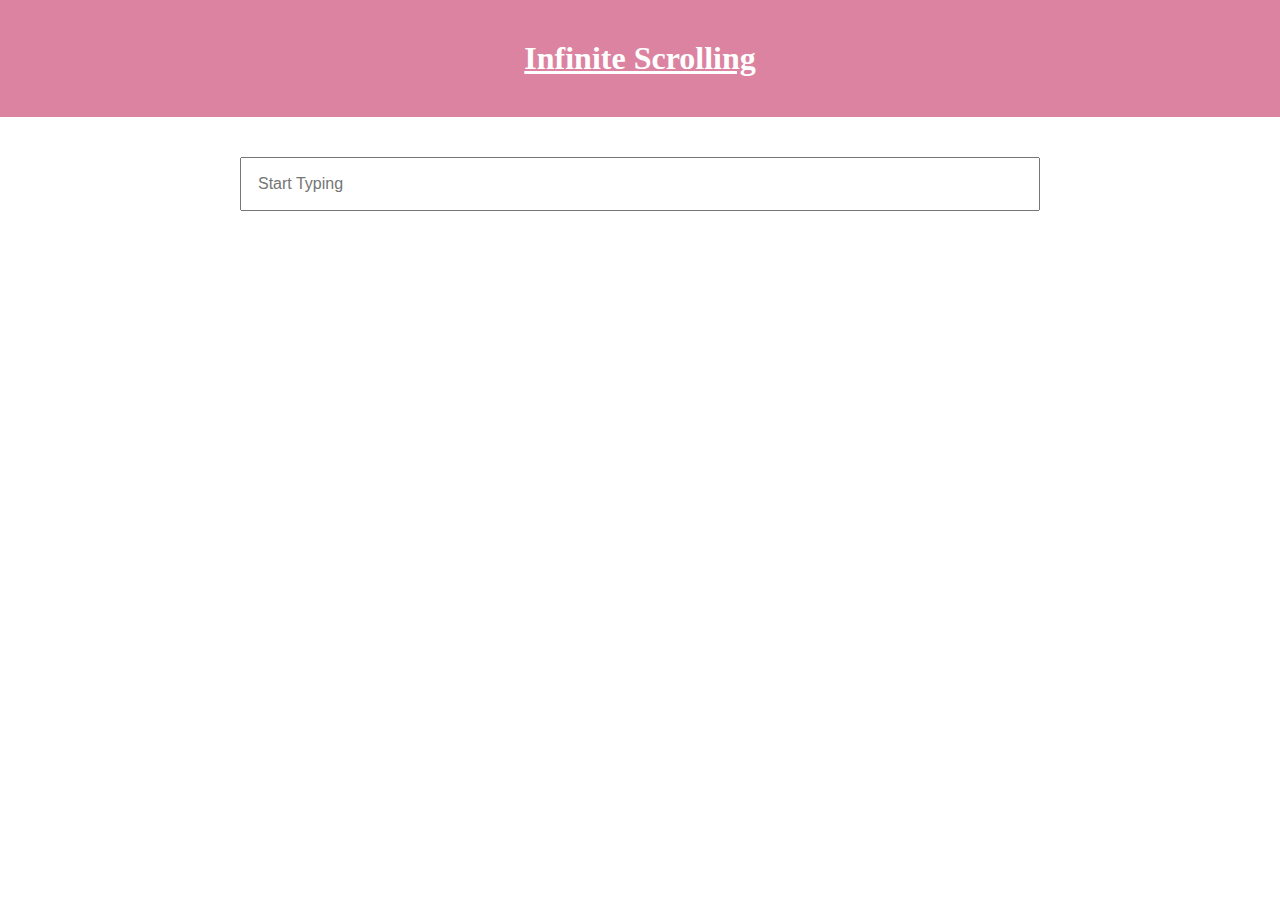
<file: Infinite Scrolling/index.html>
<!DOCTYPE html>
<html lang="en">
<head>
    <meta charset="UTF-8">
    <meta name="viewport" content="width=device-width, initial-scale=1.0">
    <title>Infinite Scrolling</title>
    <link rel="stylesheet" href="style.css">
</head>
<body>
    <h1>Infinite Scrolling</h1>

    <div class="filter-container">
        <input type="text" id="filter" class="filter" placeholder="Start Typing">
    </div>

    <div id="posts-container">
        <div class="loader">
            
        </div>
    </div>

    <script src="app.js"></script>
</body>
</html>
</file>
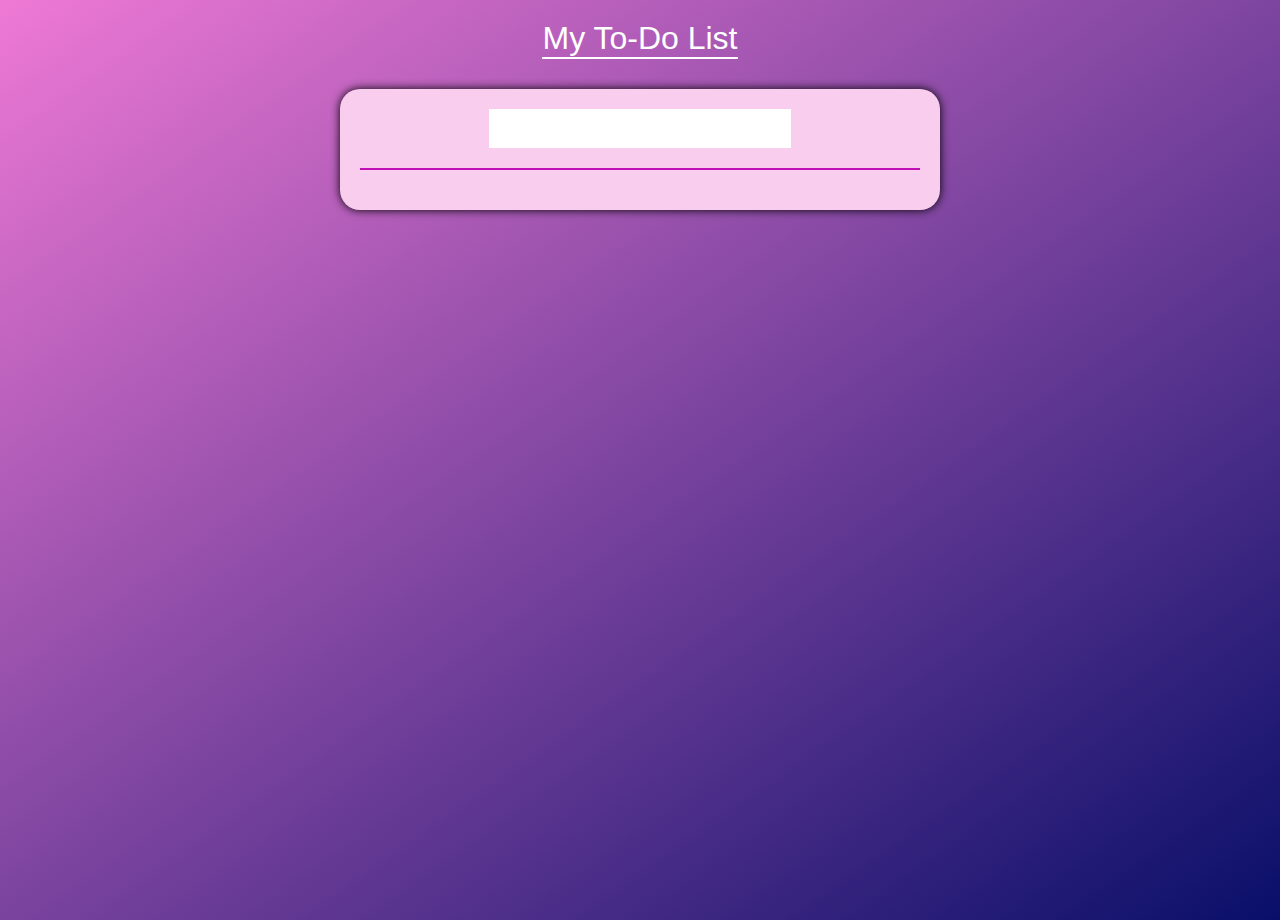
<file: To Do App/index.html>
<!DOCTYPE html>
<html lang="en">
<head>
    <meta charset="UTF-8">
    <meta name="viewport" content="width=device-width, initial-scale=1.0">
    <link href="https://fonts.googleapis.com/css?family=Poppins&display=swap"
    rel="stylesheet"/>
    
    <link
      rel="stylesheet"
      href="https://cdnjs.cloudflare.com/ajax/libs/font-awesome/5.12.1/css/all.min.css"
      integrity="sha256-mmgLkCYLUQbXn0B1SRqzHar6dCnv9oZFPEC1g1cwlkk="
      crossorigin="anonymous"/>

    <link rel="stylesheet" href="style.css">
    <title>My To-Do APP</title>
</head>
<body>
    <div class="header">
        My To-Do List
    </div>

    <div class="card">
        <form class="form-input">
            <input type="text" class="text-input">
            <button type="submit" class="add-to-list">
                <i class="fas fa-plus-square" aria-hidden="true"></i>
            </button>
        </form>
        <hr class="seg">
        <div class="to-do-list-container">
            <ul class="to-do-list">

            </ul>
        </div>
    </div>

    <script src="app.js"></script>
</body>
</html>
</file>
<file: Infinite Scrolling/style.css>
*{
    box-sizing: border-box;
}

body
{
    margin:0px;
}
h1
{
    margin:0px;
    padding:40px;
    width:100%;
    color:white;
    text-align: center;
    background-color: rgba(207, 89, 128,0.75);
    text-decoration:underline;
}

.filter-container
{
    margin:auto;
    margin-top:40px;
    width:80%;
    max-width:800px;
}

.filter
{
    width:100%;
    padding:1em;
    font-size:1em;
}


#posts-container
{
    width:90%;
    margin:auto;
    margin-top:40px;
    padding:2px;
}

.post
{
    position:relative;
    margin:auto;
    background-color: rgba(207, 89, 128,0.75);
    margin-bottom:30px;
    padding:25px;
    color:white;
    max-width:900px;
    box-shadow: 0 0 10px rgba(0,0,0,0.7);
    border:3px solid white;
}

.post .number
{
    position:absolute;
    top:-15px;
    left:-15px;
    font-size:15px;
    width:40px;
    height:40px;
    border-radius:50%;
    background-color: rgba(207, 89, 128,0.95);
    padding:11px 15px;
}


.loader
{
    opacity : 0;
    display:flex;
    position:fixed;
    bottom : 50px;
    transition: opacity 0.3s ease-in;
}

.loader .show
{
    opacity:1;
}
</file>
<file: To Do App/style.css>
*{
    margin:0;
    padding:0;
    box-sizing:border-box;
}

body{
    background-image: linear-gradient(145deg, #ee79d5 0%, #090f69 100%);
    color:white;
    font-family: 'Lucida Sans', 'Lucida Sans Regular', 'Lucida Grande', 'Lucida Sans Unicode', Geneva, Verdana, sans-serif;
    min-height: 100vh;
}

.header
{
    font-size: 2rem;
    margin:auto;
    width:fit-content;
    margin-top:20px;
    margin-bottom:30px;
    border-bottom:2px solid white;
}

.card
{
    box-shadow:0 0 10px rgb(0,0,0);
    width:96%;
    max-width:600px;
    text-align: center;
    padding:20px;
    background-color:rgb(248, 205, 237);
    margin:auto;
    border-radius: 20px;
}

.seg
{
    background-color:#c011b7;
    border:none;
    height:2px;
    margin:auto;
    margin-top:20px;
    margin-bottom:20px;
}


/*  Input  */
.form-input
{
    background:white;
    width:fit-content;
    margin:auto;
}
.text-input
{
    border:none;
    padding:0.5rem;
    font-size: 1.25rem;
    width:80%;
}


/*  List Area Styling */
.add-to-list
{
    cursor:pointer;
    transition: all 0.3s ease;
    border:none;
    padding:0.5rem;
    font-size:1.25rem;
    color:#ee79d5;
    background: white;
}
input:focus
{
    outline:none;
}
button:focus
{
    outline:none;
}

/** List Items Styling */

.list-items
{
    display: inline-block;
    width:70%;
    max-width:500px;
    text-decoration: none;
    color:white;
    background-color: rgb(66, 3, 58);
    list-style: none;
    padding:7px 0; 
    overflow-x:auto;  
}

.done-btn
{
    display: inline;
    padding:15px;
    padding-bottom:10px;
    padding-top:12px;
    border:none;
    background: rgb(100, 214, 25);
    color:white;
    margin-left: 10px;
    cursor: pointer;
}

.delete-btn
{
    display: inline;
    padding:15px;
    padding-bottom:10px;
    padding-top:12px;
    border:none;
    background: rgb(231, 12, 12);
    color:white;
    margin-left: 10px;
    cursor: pointer;
}


.list-item-container
{
    margin:10px;
}

button > *
{
    pointer-events : none;
}

.completed > li
{
    text-decoration:line-through;
    color:rgba(255,255,255,0.7);
}

.remove
{
    display: none;
}
</file>
